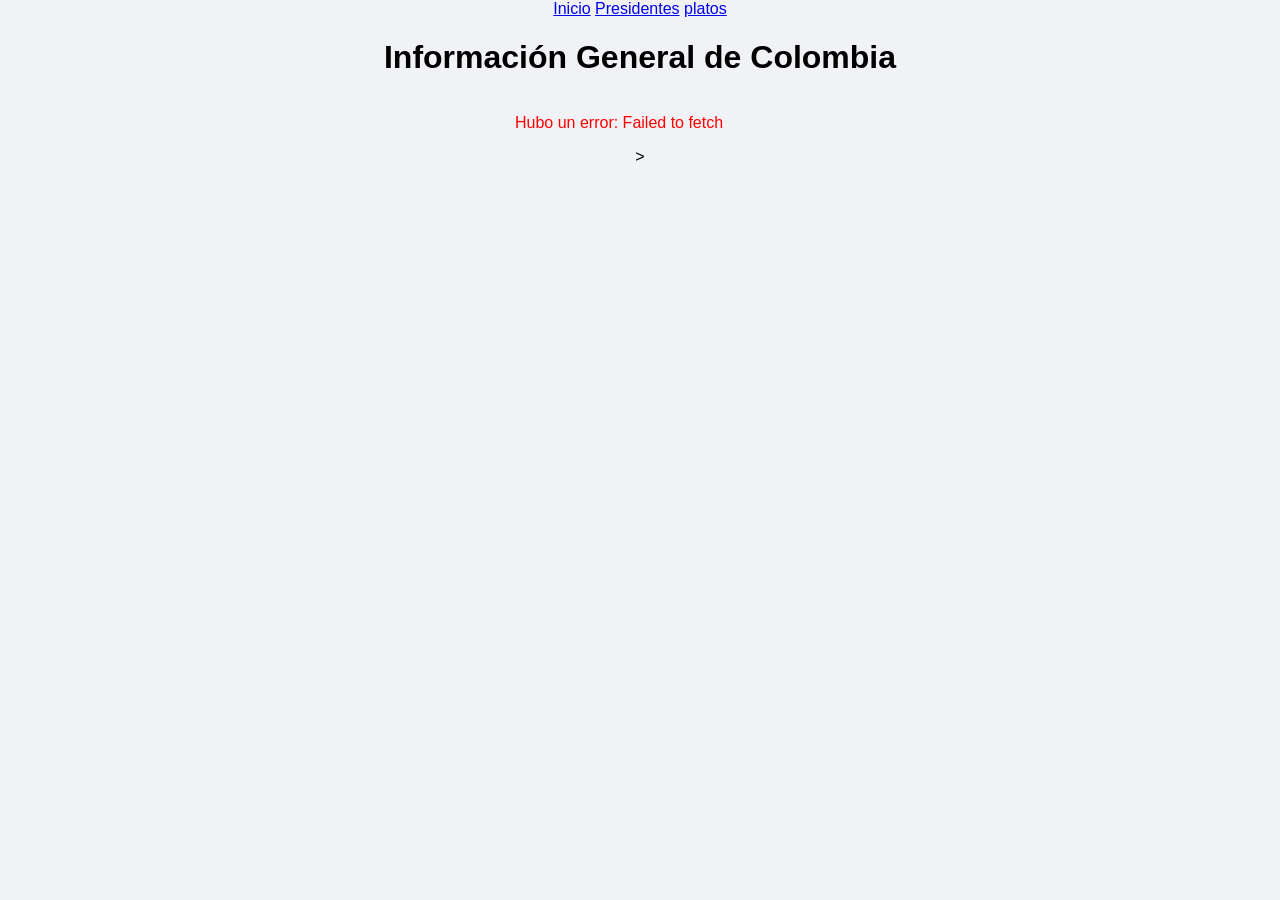
<file: index.html>
<!DOCTYPE html>
<html lang="es">
<head>
    <meta charset="UTF-8">
    <title>Mini Portal Colombia - Inicio</title>
    <link rel="stylesheet" href="stylos.css">
</head>
<body>
    <nav>
        <a href="index.html">Inicio</a>
        <a href="presidentes.html">Presidentes</a>
        <a href="platos.html">platos</a>
    </nav>

    <h1>Información General de Colombia</h1>
    <div id="loading">Cargando datos...</div>
    <div id="colombia-info" class="card-container"></div>
    >

    <script src="main.js"></script>
</body>
</html>
</file>
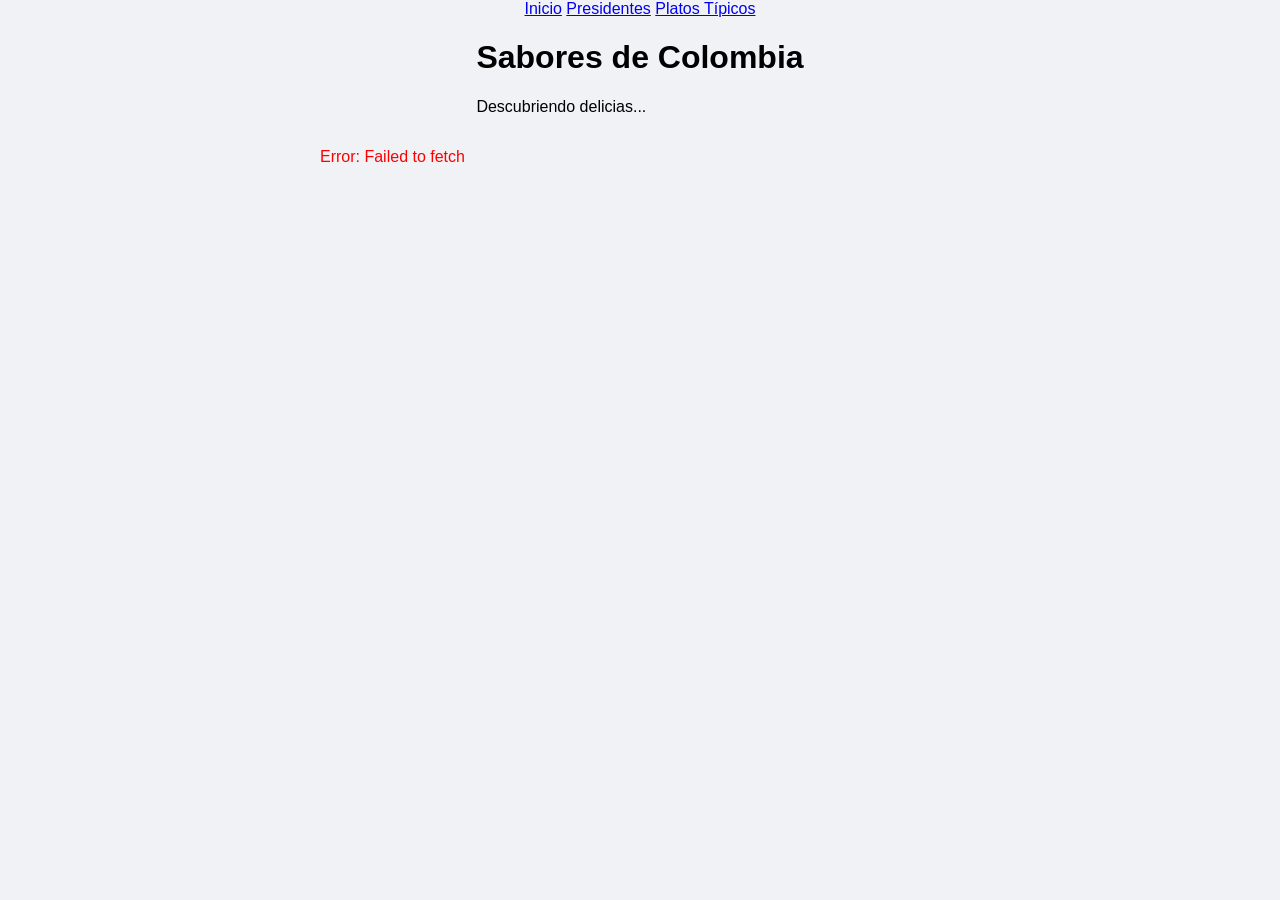
<file: platos.html>
<!DOCTYPE html>
<html lang="es">
<head>
    <meta charset="UTF-8">
    <title>Sabores de Colombia</title>
    <link rel="stylesheet" href="stylos.css">
</head>
<body>
    <nav>
        <a href="index.html">Inicio</a>
        <a href="presidentes.html">Presidentes</a>
        <a href="platos.html">Platos Típicos</a>
    </nav>

    <header>
        <h1>Sabores de Colombia</h1>
        <!-- Aquí mostraremos el contador (Extra) -->
        <p id="contador-platos">Descubriendo delicias...</p>
    </header>

    <main class="main-content">
        <div id="loading">Cargando platos típicos...</div>
        <div id="platos-container" class="grid-container"></div>
    </main>

    <script src="platos.js"></script>
</body>
</html>
</file>
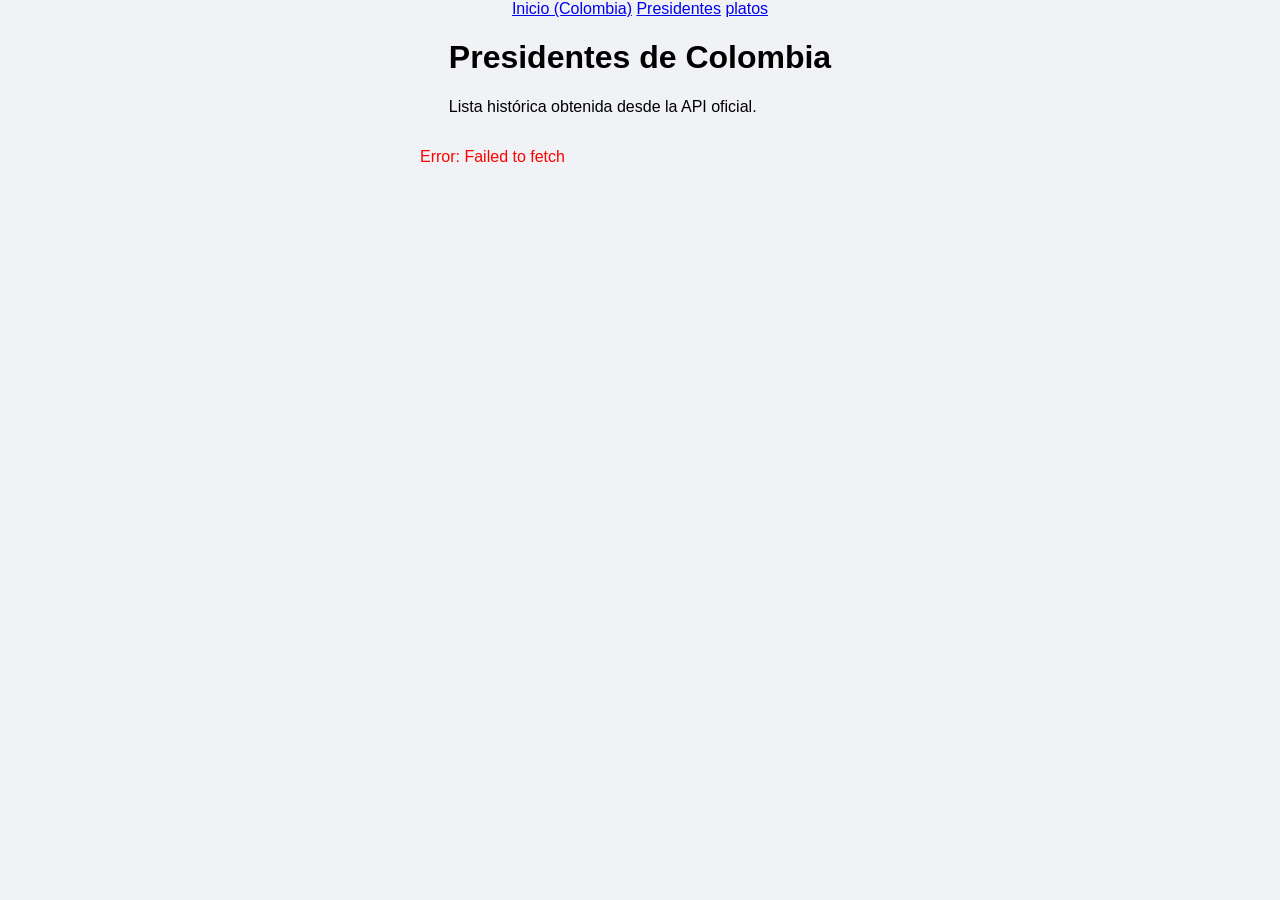
<file: presidentes.html>
<!DOCTYPE html>
<html lang="es">
<head>
    <meta charset="UTF-8">
    <meta name="viewport" content="width=device-width, initial-scale=1.0">
    <title>Presidentes de Colombia</title>
    <link rel="stylesheet" href="stylos.css">
</head>
<body>

    <!-- Menú de navegación (Requisito 2: Hipervínculos) -->
    <nav>
        <a href="index.html">Inicio (Colombia)</a>
        <a href="presidentes.html">Presidentes</a>
        <a href="platos.html">platos</a>
    </nav>

    <header>
        <h1>Presidentes de Colombia</h1>
        <p>Lista histórica obtenida desde la API oficial.</p>
    </header>

    <main>
        <!-- Mensaje de carga (Requisito 7) -->
        <div id="loading" class="status-message">Cargando presidentes...</div>
        
        <!-- Contenedor dinámico (Requisito 5) -->
        <div id="presidentes-list" class="grid-container"></div>
    </main>

    <!-- Script específico para esta página -->
    <script src="presidentes.js"></script>
</body>
</html>
</file>
<file: stylos.css>
body {
    font-family: 'Segoe UI', Tahoma, Geneva, Verdana, sans-serif;
    margin: 0;
    padding: 0;
    background-color: #f0f2f5;
    /* Centrado horizontal del contenido del body */
    display: flex;
    flex-direction: column;
    align-items: center; 
}
.card-container {
    display: grid;
    grid-template-columns: repeat(auto-fill, minmax(250px, 1fr));
    gap: 20px;
}

.card {
    background: white;
    padding: 15px;
    border-radius: 8px;
    box-shadow: 0 2px 5px rgba(0,0,0,0.1);
    text-align: center;
}

.card img {
    max-width: 100%;
    height: 150px;
    object-fit: cover;
    border-radius: 5px;
}
.main-content {
    display: flex;
    flex-direction: column;
    align-items: center; /* Centra los hijos horizontalmente */
    width: 100%;
}
.grid-container {
    display: grid;
    /* Esto crea las columnas automáticas */
    grid-template-columns: repeat(auto-fill, minmax(280px, 1fr));
    gap: 20px;
    
   
    width: 50%;           
    max-width: 1000px;     
    margin: 0 auto;        
}
#loading { font-weight: bold; color: blue; }
.error { color: red; }
</file>
